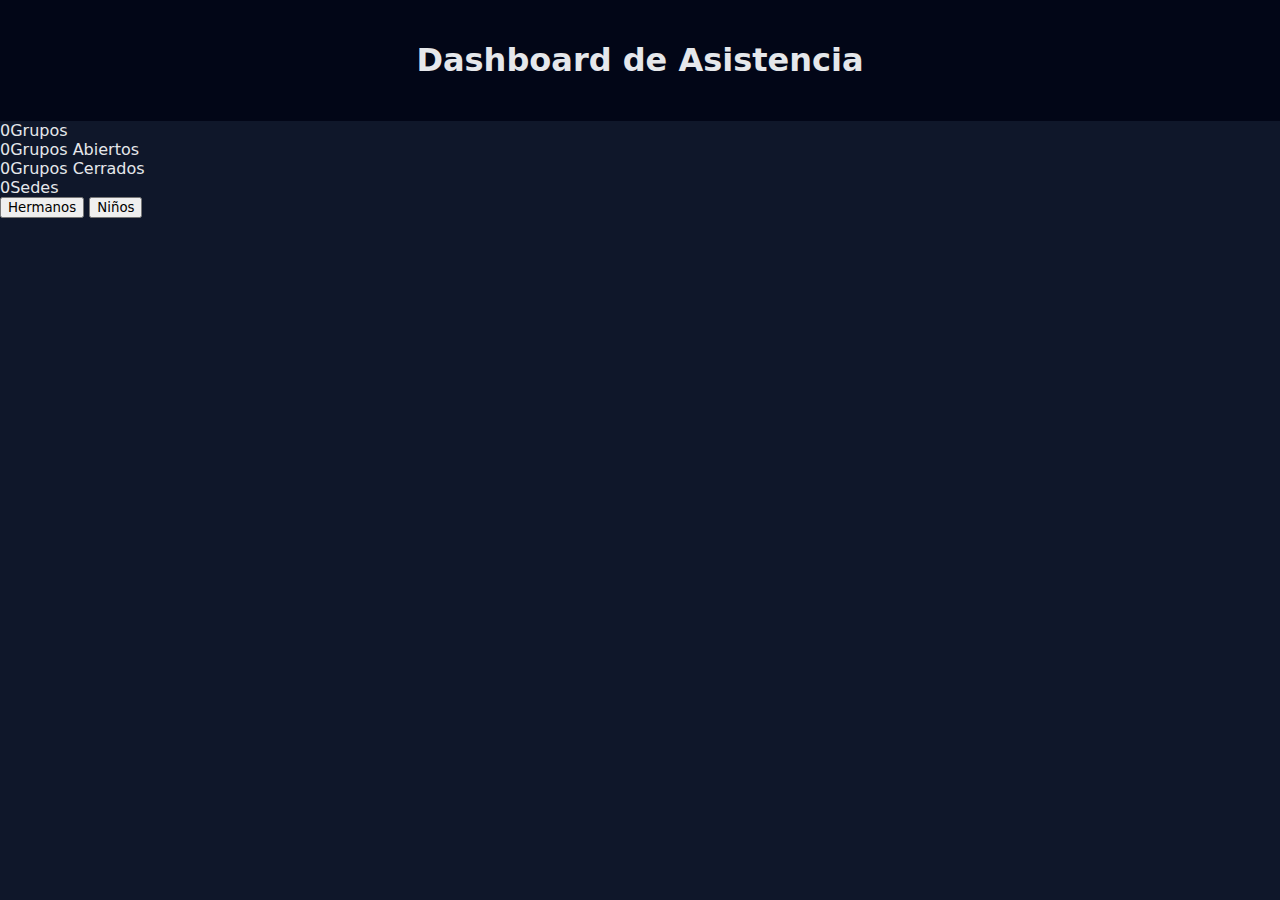
<file: index.html>
<!DOCTYPE html>
<html lang="es">
<head>
  <meta charset="UTF-8">
  <title>Dashboard Asistencia</title>
  <link rel="stylesheet" href="css/styles.css">
</head>
<body>

<header>
  <h1>Dashboard de Asistencia</h1>
</header>

<section class="cards">
  <div class="card" id="cardGrupos">0<span>Grupos</span></div>
  <div class="card" id="cardAbiertos">0<span>Grupos Abiertos</span></div>
  <div class="card" id="cardCerrados">0<span>Grupos Cerrados</span></div>
  <div class="card" id="cardSedes">0<span>Sedes</span></div>
</section>

<section class="filters">
  <button onclick="mostrarTabla('hermanos')">Hermanos</button>
  <button onclick="mostrarTabla('ninos')">Niños</button>
</section>

<section class="table-container">
  <table>
    <thead id="thead"></thead>
    <tbody id="tbody"></tbody>
  </table>
</section>

<script src="js/data-asistencia.js"></script>
<script src="js/asistencia.js"></script>
</body>
</html>
</file>
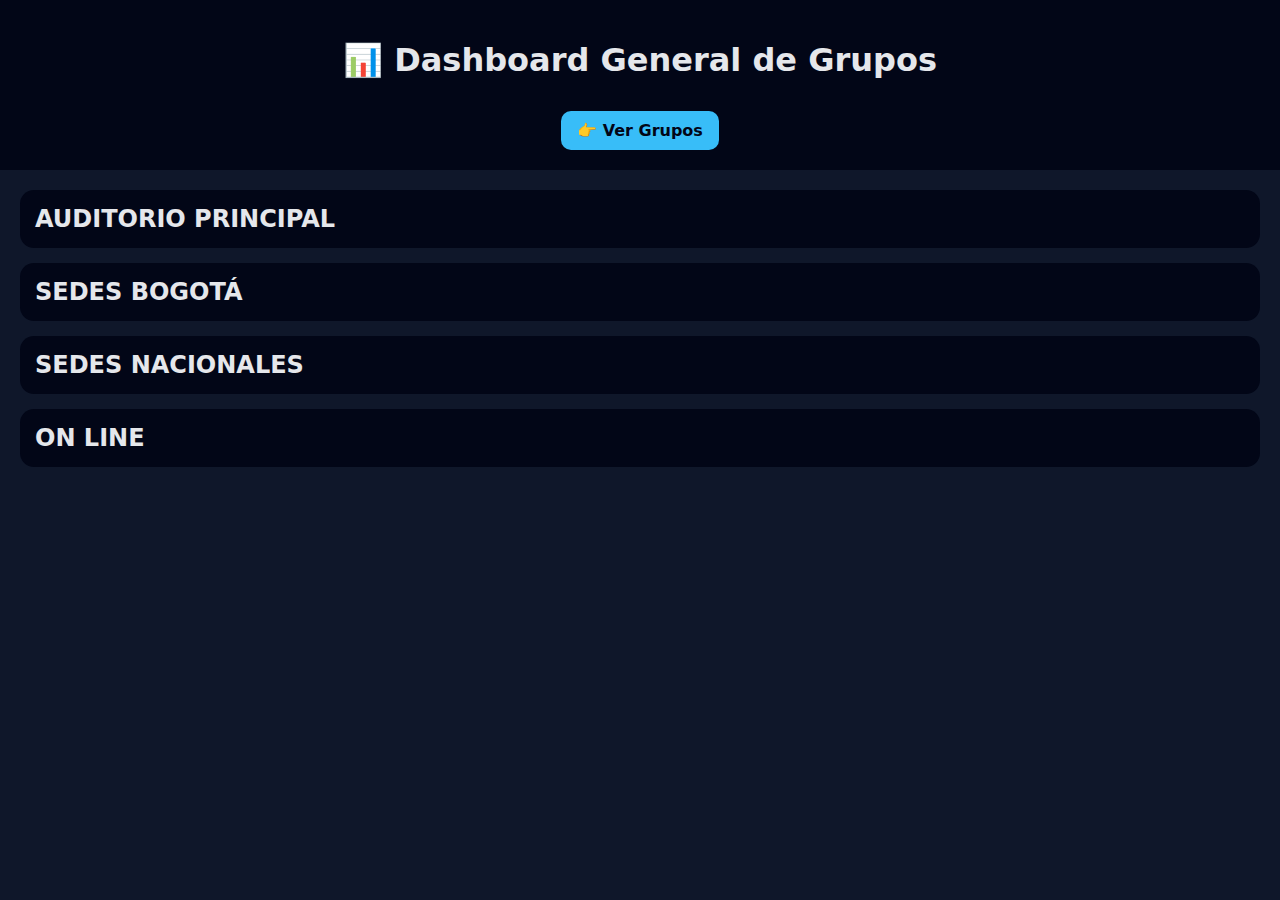
<file: asistencia/index.html>
<!DOCTYPE html>
<html lang="es">
<head>
  <meta charset="UTF-8">
  <title>Dashboard de Asistencia</title>
  <meta name="viewport" content="width=device-width, initial-scale=1.0">
  <link rel="stylesheet" href="styles.css">
</head>
<body>

<header>
  <h1>📊 Dashboard General de Grupos</h1>
  <a href="../index.html" class="btn-link">
    👉 Ver Grupos
  </a>
</header>

<main id="dashboard"></main>

<script src="data.js"></script>
<script src="app.js"></script>
</body>
</html>
</file>
<file: css/styles.css>
:root{
  --bg:#0f172a;
  --card:#1e293b;
  --accent:#38bdf8;
  --text:#e5e7eb;
  --muted:#94a3b8;
}

*{
  box-sizing:border-box;
  font-family: system-ui, sans-serif;
}

body{
  margin:0;
  background:var(--bg);
  color:var(--text);
}

header{
  padding:20px;
  text-align:center;
  background:#020617;
}

.kpis{
  display:grid;
  grid-template-columns:repeat(auto-fit,minmax(200px,1fr));
  gap:15px;
  padding:20px;
}

.kpi{
  background:var(--card);
  border-radius:12px;
  padding:15px;
  text-align:center;
}

.kpi span{
  color:var(--muted);
  font-size:.9rem;
}

.kpi strong{
  font-size:1.6rem;
  display:block;
  margin-top:5px;
  color:var(--accent);
}

#dashboard{
  padding:20px;
}

.lugar, .sede{
  background:var(--card);
  border-radius:12px;
  padding:15px;
  margin-bottom:10px;
  cursor:pointer;
}

.lugar h2, .sede h3{
  margin:0;
  display:flex;
  justify-content:space-between;
}

.content{
  margin-top:10px;
  display:none;
}

.content.active{
  display:block;
}

.tipo{
  background:#020617;
  border-radius:8px;
  padding:8px;
  margin-bottom:6px;
  display:flex;
  justify-content:space-between;
  font-size:.9rem;
}
</file>
<file: asistencia/styles.css>
:root{
  --bg:#0f172a;
  --card:#1e293b;
  --accent:#38bdf8;
  --text:#e5e7eb;
  --muted:#94a3b8;
}

*{
  box-sizing:border-box;
  font-family: system-ui, sans-serif;
}
.btn-link{
  display:inline-block;
  margin-top:10px;
  background:var(--accent);
  color:#020617;
  padding:10px 16px;
  border-radius:10px;
  text-decoration:none;
  font-weight:600;
}
body{
  margin:0;
  background:var(--bg);
  color:var(--text);
}

header{
  padding:20px;
  text-align:center;
  background:#020617;
}

nav{
  margin-top:10px;
}

.nav-btn{
  display:inline-block;
  padding:8px 14px;
  background:var(--card);
  color:var(--accent);
  border-radius:8px;
  text-decoration:none;
  font-size:.9rem;
}

.nav-btn:hover{
  background:#020617;
}

#dashboard{
  padding:20px;
}

.lugar{
  background:#020617;
  border-radius:14px;
  padding:15px;
  margin-bottom:15px;
  cursor:pointer;
}

.lugar h2{
  margin:0;
  display:flex;
  justify-content:space-between;
}

.lugar > .content{
  margin-top:15px;
  display:none;
}

.lugar > .content.active{
  display:block;
}

.sede{
  background:var(--card);
  border-radius:12px;
  padding:12px;
  margin-bottom:10px;
}

.sede h3{
  margin:0;
  display:flex;
  justify-content:space-between;
  cursor:pointer;
}

.sede .meta{
  font-size:.85rem;
  color:var(--muted);
  margin-top:5px;
}

.sede .content{
  display:none;
  margin-top:10px;
}

.sede .content.active{
  display:block;
}

.tipo{
  background:#020617;
  border-radius:8px;
  padding:8px 10px;
  margin-bottom:6px;
  display:flex;
  justify-content:space-between;
  font-size:.9rem;
}
</file>
